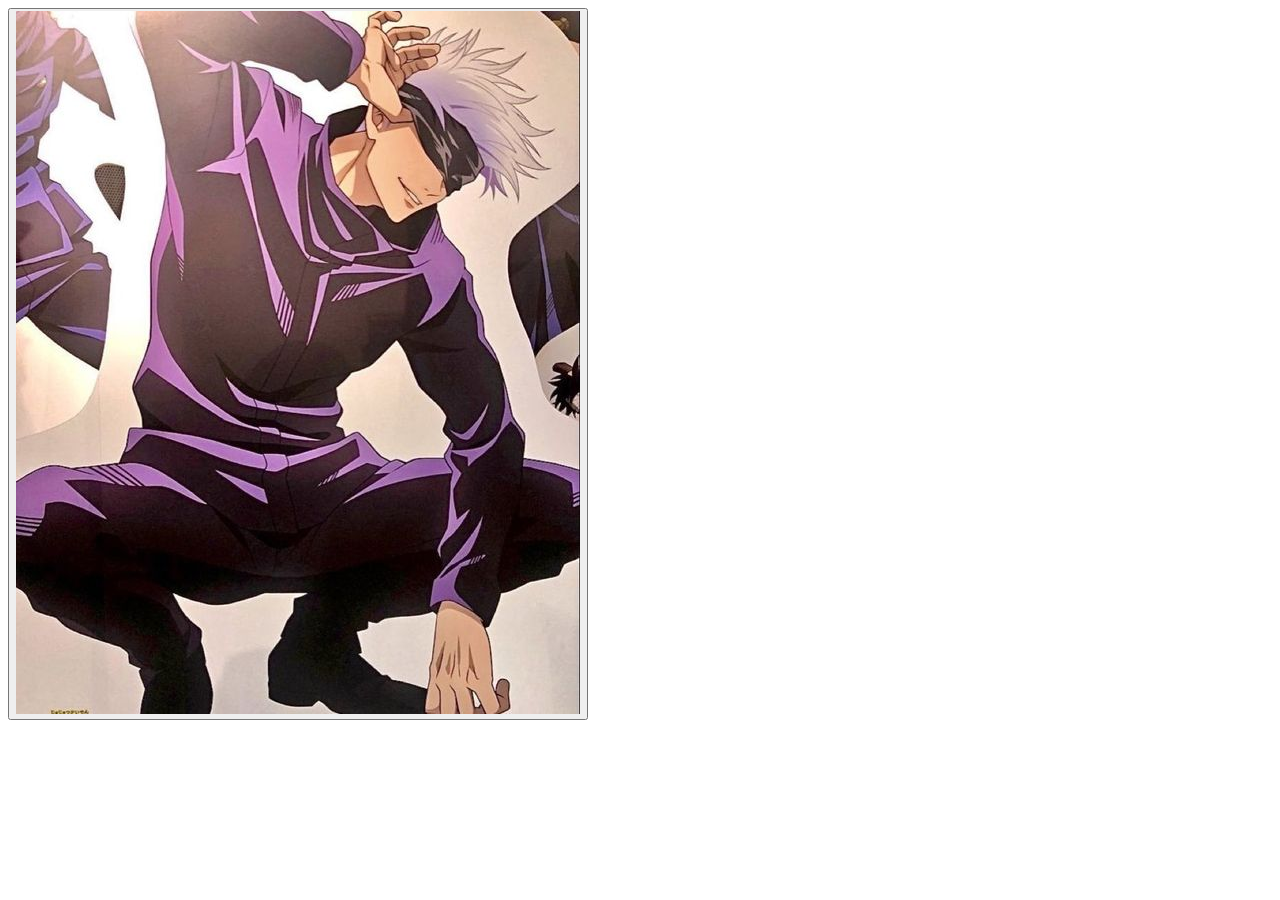
<file: index.html>
<!DOCTYPE html>
<html lang="en">
  <head>
    <meta charset="UTF-8" />
    <meta http-equiv="X-UA-Compatible" content="IE=edge" />
    <meta name="viewport" content="width=device-width, initial-scale=1.0" />
    <title>Contenidos</title>
  </head>
  <body>
    <!--desafio number one-->
    <div class="container"  id="box">
        <button id="button">
          <img src="assets/img/gojo.jpeg" alt="personaje de animación japonesa con ropa negra, una venda en los ojos y el cabello blanco" />
     </div>
     <script src="assets/js/index1.js"></script>
  </body>
</html>
</file>
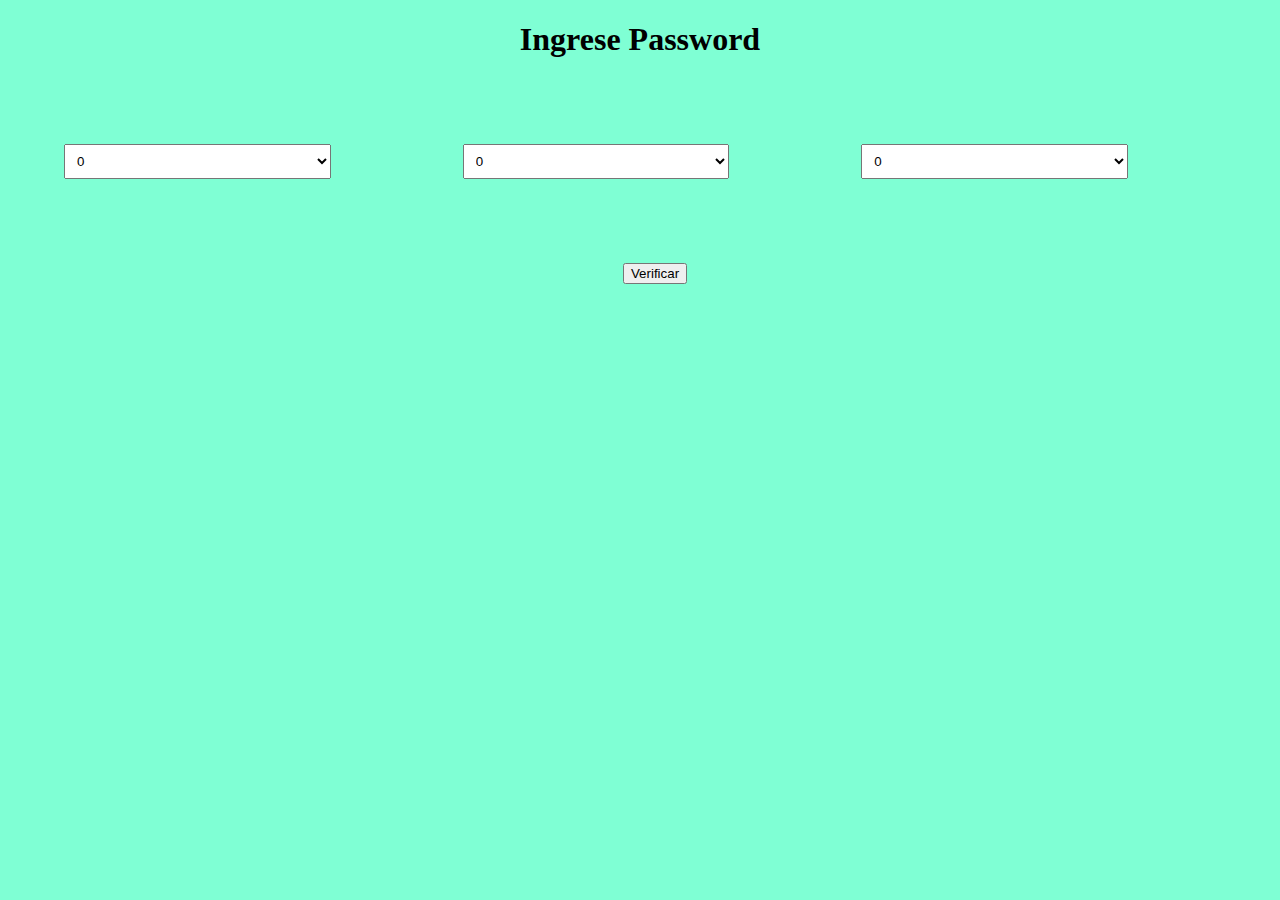
<file: index3.html>
<!DOCTYPE html>
<html lang="en">
  <head>
    <meta charset="UTF-8" />
    <meta http-equiv="X-UA-Compatible" content="IE=edge" />
    <meta name="viewport" content="width=device-width, initial-scale=1.0" />
    <link rel="stylesheet" href="assets/css/style3.css" />
    <title>ContenidosParte3</title>
  </head>
  <body>
    <h1>Ingrese Password</h1>

    <select id="selector" class="selectors">
      <option value="0">0</option>
      <option value="1">1</option>
      <option value="2">2</option>
      <option value="3">3</option>
      <option value="4">4</option>
      <option value="5">5</option>
      <option value="6">6</option>
      <option value="7">7</option>
      <option value="8">8</option>
      <option value="9">9</option>
    </select>
    <select id="selector-2" class="selectors">
      <option value="0">0</option>
      <option value="1">1</option>
      <option value="2">2</option>
      <option value="3">3</option>
      <option value="4">4</option>
      <option value="5">5</option>
      <option value="6">6</option>
      <option value="7">7</option>
      <option value="8">8</option>
      <option value="9">9</option>
    </select>
    <select id="selector-3" class="selectors">
      <option value="0">0</option>
      <option value="1">1</option>
      <option value="2">2</option>
      <option value="3">3</option>
      <option value="4">4</option>
      <option value="5">5</option>
      <option value="6">6</option>
      <option value="7">7</option>
      <option value="8">8</option>
      <option value="9">9</option>
    </select>
    <div class="button">
      <button id="btn-autorizar">Verificar</button>
      <p id="verificar"></p>
    </div>
    <script src="assets/js/index3.js"></script>
  </body>
</html>
</file>
<file: assets/css/style3.css>
body {
  margin: 0%;
  padding: 0%;
  background-color: aquamarine;
}

h1 {
  text-align: center;
}
.selectors {
  width: 20em;
  margin-right: 5%;
  margin-top: 5%;
  padding: 8px;
  margin-left: 5%;
}
.button {
  display: flex;
  justify-content: center;
  align-items: center;
  border-radius: 2.5rem;
  padding: 15px;
  margin-top: 5%;
  width: 100%;
}
</file>
